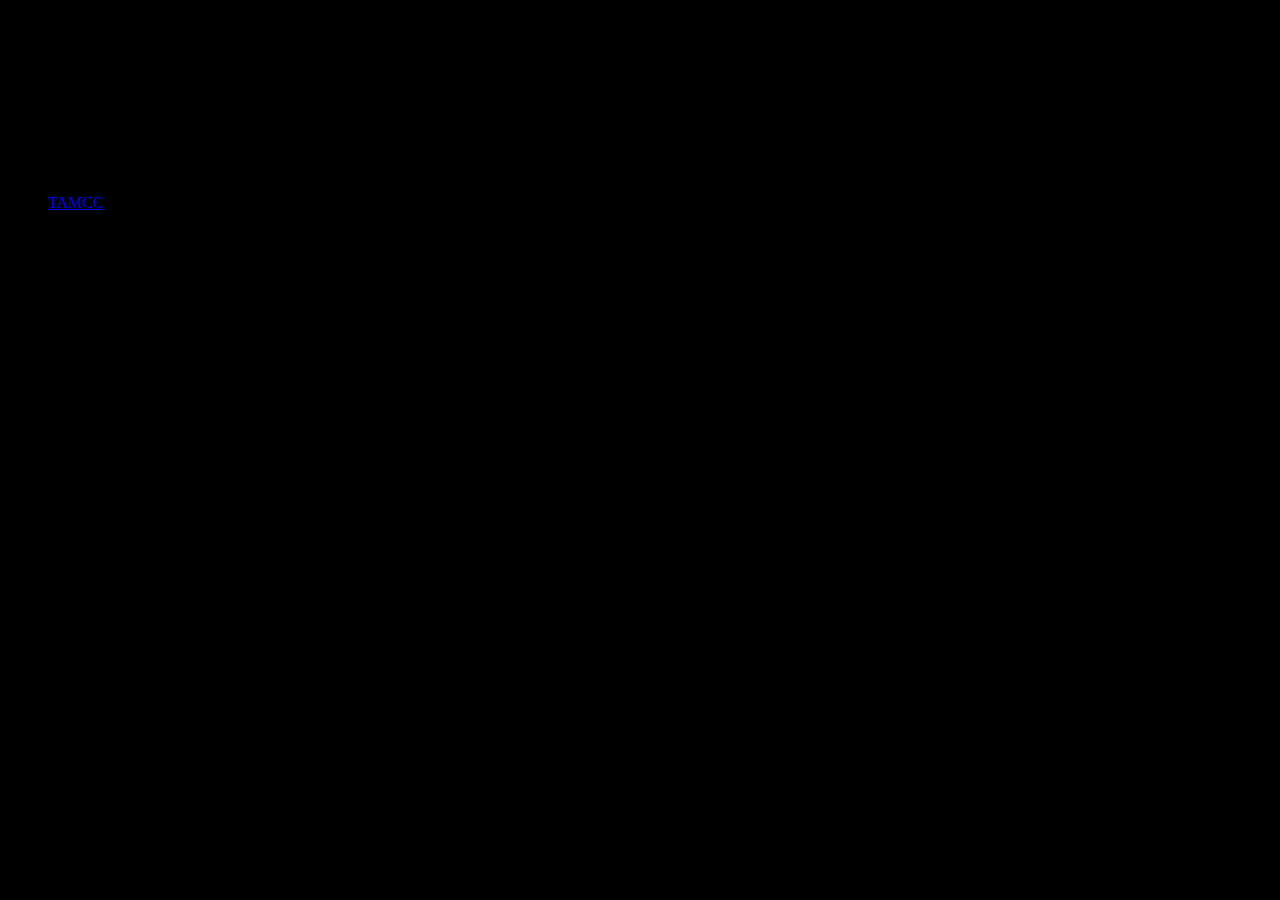
<file: index.html>
<!DOCTYPE html>
<html lang="en">
<head>
    <meta charset="UTF-8">
    <meta name="viewport" content="width=device-width, initial-scale=1.0">
    <title>Document</title>
    <link rel="stylesheet" href="style.css">
</head>
<body>
    <p>The **T.A. Marryshow Community College (TAMCC)** is Grenada’s main publicly funded tertiary institution,
         formed through the merger of several post-secondary schools. 
         Its main campus is in Tanteen, St. George’s,
          with additional sites in Mirabeau, St. Andrew, Carriacou, and St. Patrick.
           TAMCC offers certificates, associate degrees, and some bachelor programmes in areas such as arts,
            sciences, teacher education, agriculture, applied arts, and technology.
             It also provides continuing education and technical-vocational training.
              The college is nationally accredited and plays a key role in workforce development,
               with partnerships in areas like ICT, creative industries, and climate-smart agriculture.
                Through collaborations with regional and international organizations,
                 TAMCC continues to expand opportunities for Grenadian students to access quality education and practical training.
</p>

           <ol 
           </li>Schools in TAMCC</li>
           <li>School of Applied Arts and Technoloy</li>
           <li>School of Art Science and Professional Studies</li>
           <li>School of Continuing Education</li>

    
        <a href = "https://www.tamcc.edu.gd/">TAMCC</a> 
<p class="title"> <h6>Created by Joshua Evelyn</h6>
</body>
</html>
</file>
<file: style.css>
.title {
    background-color: black;
}

body {
    background-color: black;
}
</file>
